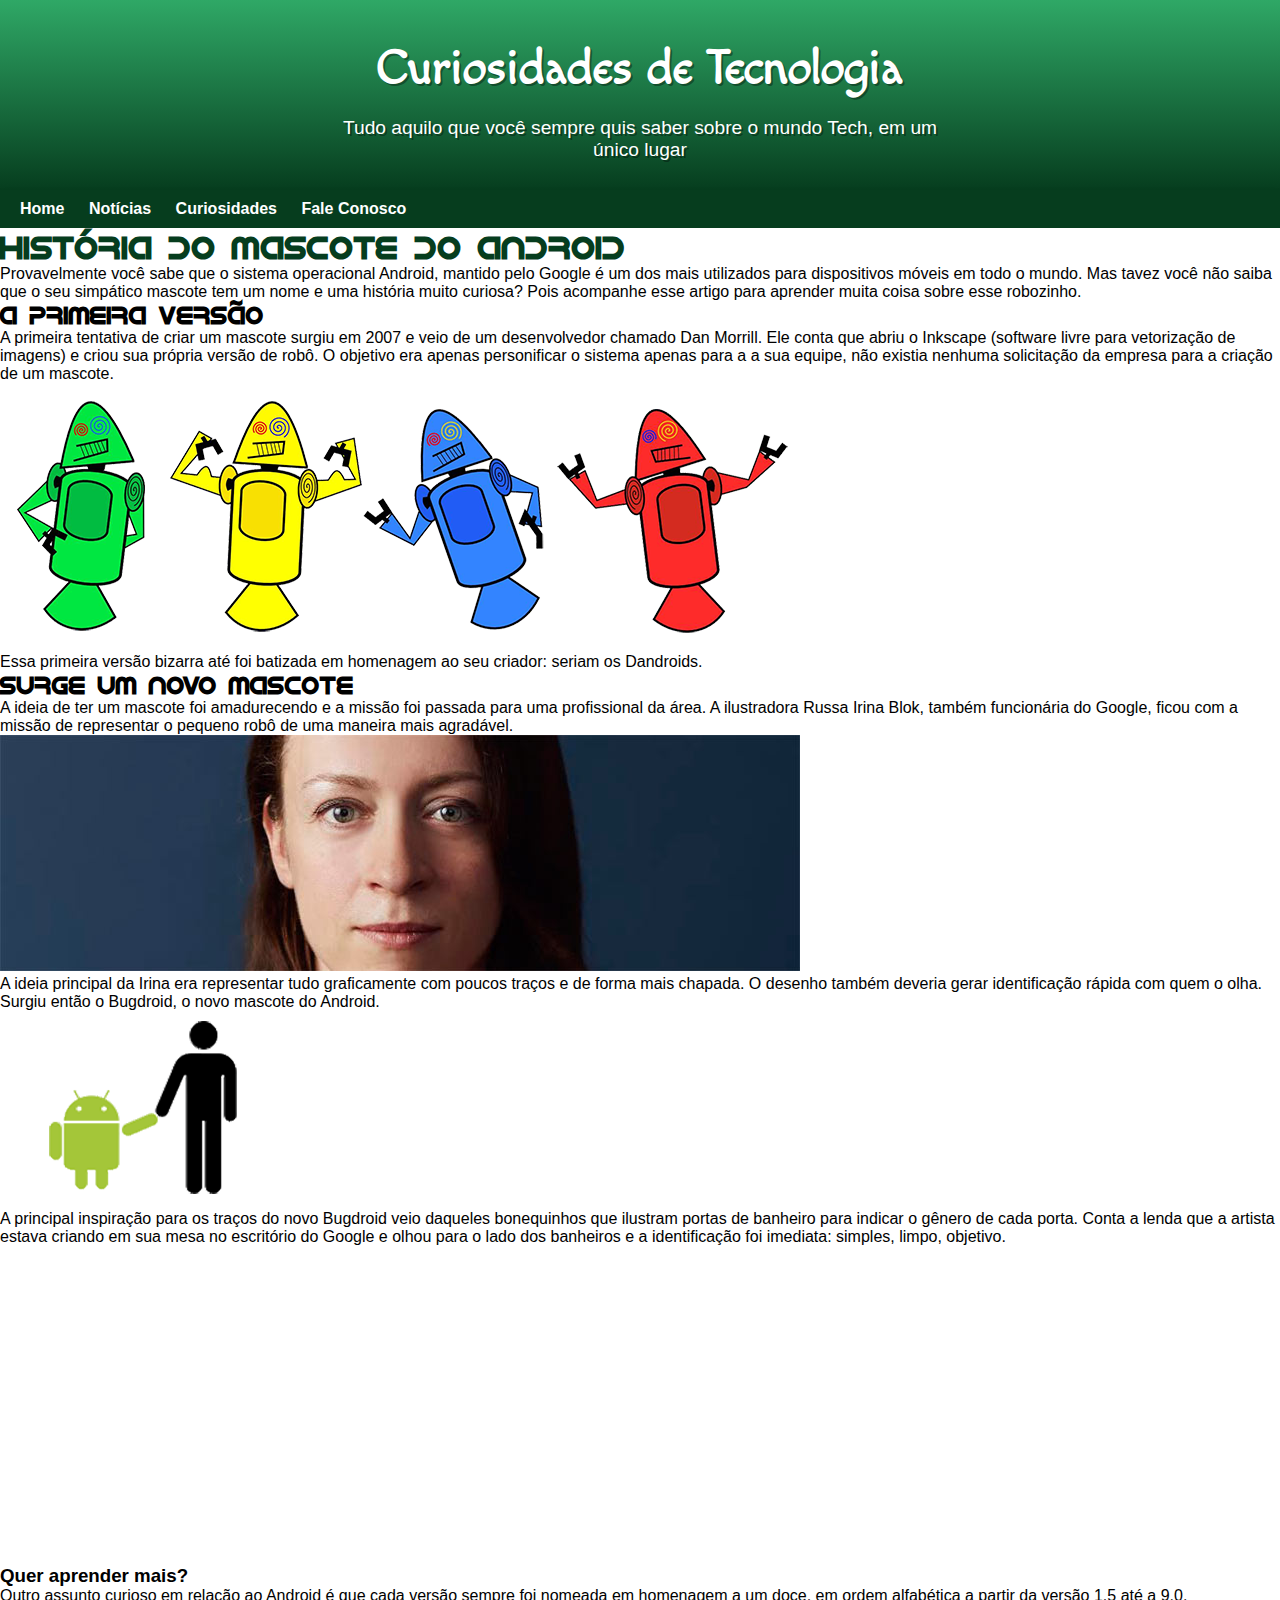
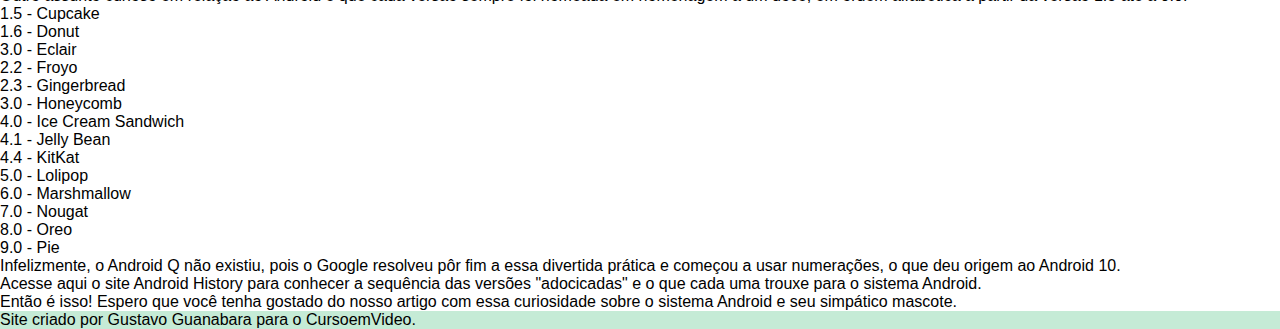
<file: desafio 10 do guanabara/index.html>
<!DOCTYPE html>
<html lang="pt-br">
<head>
    <meta charset="UTF-8">
    <meta http-equiv="X-UA-Compatible" content="IE=edge">
    <meta name="viewport" content="width=device-width, initial-scale=1.0">
    <title>Coisa do Guanabara rs</title>
    <link rel="shortcut icon" href="imagens/favicon.ico" type="image/x-icon">
    <link rel="stylesheet" href="css/style.css">
</head>
<body>
    <header>
        <h1>Curiosidades de Tecnologia</h1>
        <p>Tudo aquilo que você sempre quis saber sobre o mundo Tech, em um único lugar</p>
    </header>
    <nav>
        <a href="#">Home</a>
        <a href="#">Notícias</a>
        <a href="#">Curiosidades</a>
        <a href="#">Fale Conosco</a>
    </nav>
    <main>
        <article>
            <h1>História do Mascote do Android</h1>

            <p>Provavelmente você sabe que o sistema operacional Android, mantido pelo Google é um dos mais utilizados para dispositivos móveis em todo o mundo. Mas tavez você não saiba que o seu simpático mascote tem um nome e uma história muito curiosa? Pois acompanhe esse artigo para aprender muita coisa sobre esse robozinho.
            </p>

            <h2>A primeira versão</h2>

            <p>A primeira tentativa de criar um mascote surgiu em 2007 e veio de um desenvolvedor chamado Dan Morrill. Ele conta que abriu o Inkscape (software livre para vetorização de imagens) e criou sua própria versão de robô. O objetivo era apenas personificar o sistema apenas para a a sua equipe, não existia nenhuma solicitação da empresa para a criação de um mascote.
            </p>

            <img src="imagens/dan-droids.png" alt="foto androids">

            <p>Essa primeira versão bizarra até foi batizada em homenagem ao seu criador: seriam os Dandroids.
            </p>




            <h2>Surge um novo mascote</h2>


            <p>A ideia de ter um mascote foi amadurecendo e a missão foi passada para uma profissional da área. A ilustradora Russa Irina Blok, também funcionária do Google, ficou com a missão de representar o pequeno robô de uma maneira mais agradável.
            </p>




            <img src="imagens/irina-blok.jpg" alt="foto da criadora rs">

            <p>A ideia principal da Irina era representar tudo graficamente com poucos traços e de forma mais chapada. O desenho também deveria gerar identificação rápida com quem o olha. Surgiu então o Bugdroid, o novo mascote do Android.
            </p>

            <img src="imagens/bugdroid.png" alt="android com humaninho rs">




            <p>A principal inspiração para os traços do novo Bugdroid veio daqueles bonequinhos que ilustram portas de banheiro para indicar o gênero de cada porta. Conta a lenda que a artista estava criando em sua mesa no escritório do Google e olhou para o lado dos banheiros e a identificação foi imediata: simples, limpo, objetivo.
            </p>

            <iframe width="560" height="315" src="https://www.youtube.com/embed/l2UDgpLz20M" title="YouTube video player" frameborder="0" allow="accelerometer; autoplay; clipboard-write; encrypted-media; gyroscope; picture-in-picture" allowfullscreen></iframe>
            
            
        <aside>
            <h3>Quer aprender mais?</h3> 

            <p>Outro assunto curioso em relação ao Android é que cada versão sempre foi nomeada em homenagem a um doce, em ordem alfabética a partir da versão 1.5 até a 9.0.
            </p>    


        <ul>       
            <li>1.5 - Cupcake</li>

            <li>1.6 - Donut</li> 

            <li>3.0 - Eclair</li> 

            <li>2.2 - Froyo</li>
            
            <li>2.3 - Gingerbread</li>
            
            <li>3.0 - Honeycomb</li> 

            <li>4.0 - Ice Cream Sandwich</li>
            

            <li>4.1 - Jelly Bean</li>

            <li>4.4 - KitKat</li>

            <li>5.0 - Lolipop</li>

            <li>6.0 - Marshmallow</li>

            <li>7.0 - Nougat</li>

            <li>8.0 - Oreo</li>

            <li>9.0 - Pie</li>

        </ul>     



            <p>Infelizmente, o Android Q não existiu, pois o Google resolveu pôr fim a essa divertida prática e começou a usar numerações, o que deu origem ao Android 10.
            </p>


            <p>Acesse aqui o site Android History para conhecer a sequência das versões "adocicadas" e o que cada uma trouxe para o sistema Android.
            </p>
        </aside>


           <p>
            Então é isso! Espero que você tenha gostado do nosso artigo com essa curiosidade sobre o sistema Android e seu simpático mascote.
           </p>

        </article>
    </main>
    <footer>
        <p>Site criado por Gustavo Guanabara para o CursoemVideo.</p>

    </footer>
    
</body>
</html>
</file>
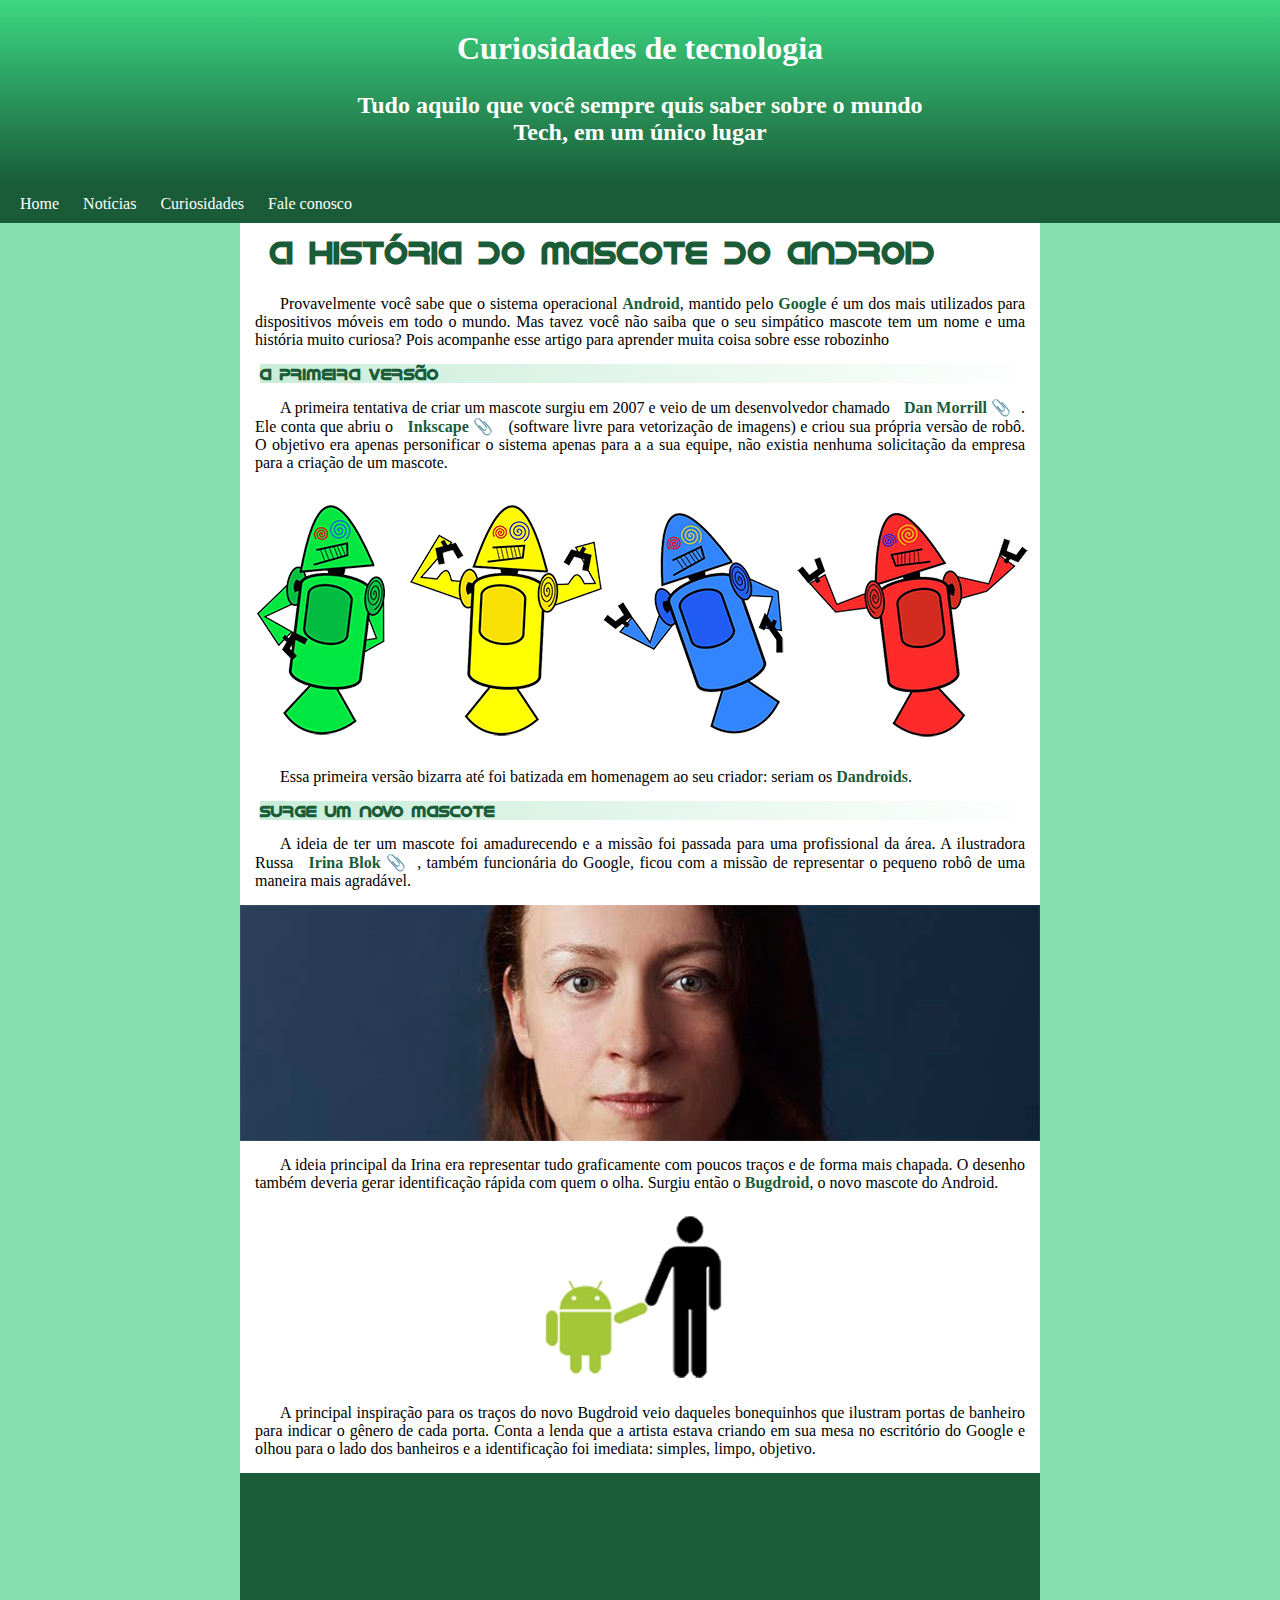
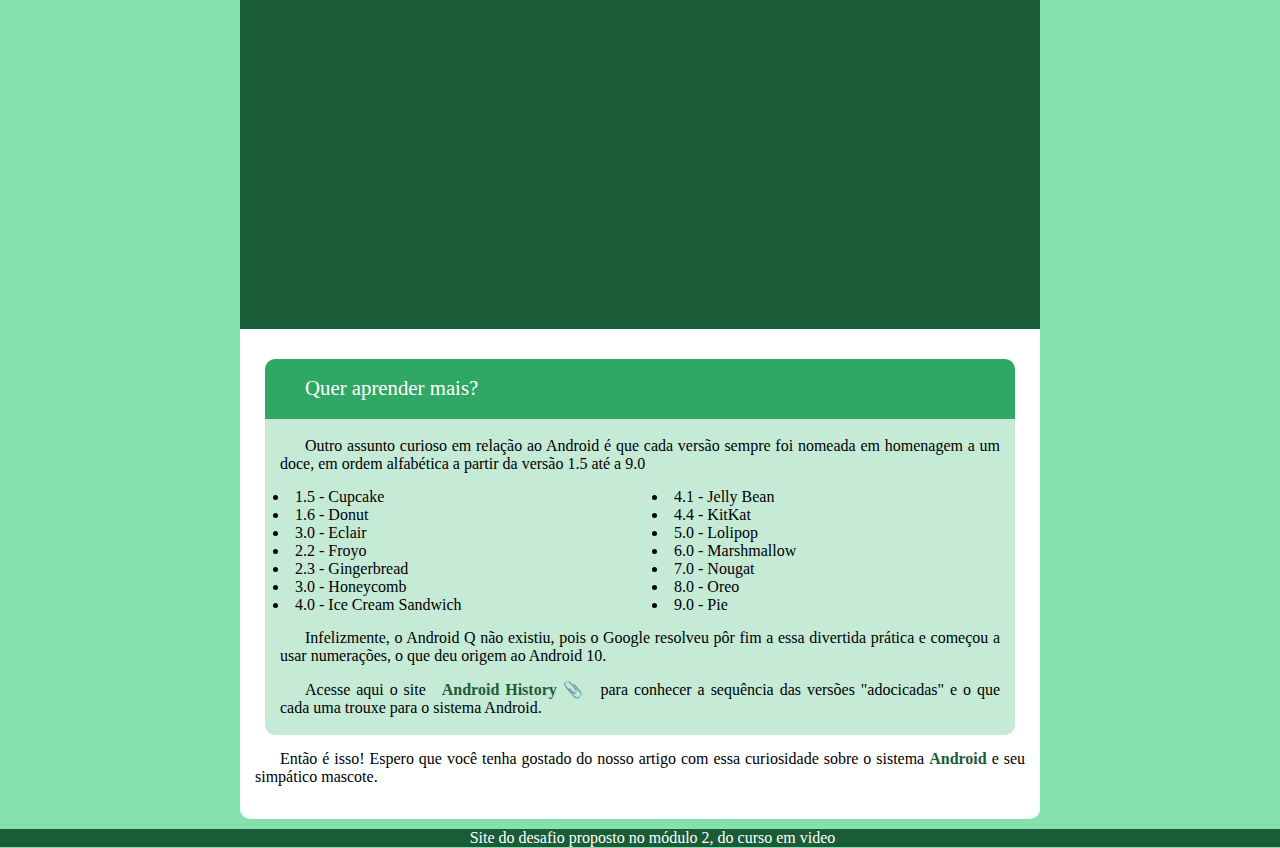
<file: Desafio 10 modulo 2/index.html>
<!DOCTYPE html>
<html lang="pt-br">
<head>
    <meta charset="UTF-8">
    <meta http-equiv="X-UA-Compatible" content="IE=edge">
    <meta name="viewport" content="width=device-width, initial-scale=1.0">
    <title>Teste Android</title>
    <link rel="stylesheet" href="style.css">
    <link rel="shortcut icon" href="imagens/favicon.ico" type="image/x-icon">


</head>
<body>
    <header>               
        <h1>Curiosidades de tecnologia</h1>
        <h2>Tudo aquilo que você sempre quis saber sobre o mundo </h2>
        <h2 class="lol">Tech, em um único lugar</h2>
    </header>    
        <nav> 
         <a href="pagteste.html">Home</a>
         <a href="pagteste.html">Notícias</a>
         <a href="pagteste.html">Curiosidades</a>
         <a href="pagteste.html">Fale conosco</a>
        </nav>

    <!-- strong para dar sentido sematico ao html e deixar a letra em negrito
         picture para dar responsividade ao site, colocando mais de uma imagem, sendo que depois de certo tamanho a imagem original é substituida pela que esta dentro de source.
         no link a da nav, pagina apenas para teste. 
         <html lang="pt-br"> para indicar que o site é em portugues br
         diferente do guanabara na hora de escrever as postagem do main, eu não usei a tag article, porém fica como aprendizagem    
    -->

    <main>
        <h3>A história do mascote do android</h3>
        <p>

            Provavelmente você sabe que o sistema operacional <strong>Android</strong>, mantido pelo <strong>Google</strong> é um dos mais utilizados para dispositivos móveis em todo o mundo. Mas tavez você não saiba que o seu simpático mascote tem um nome e uma história muito curiosa? Pois acompanhe esse artigo para aprender muita coisa sobre esse robozinho</p>
        <h4>A primeira versão</h4>
        <p>

            A primeira tentativa de criar um mascote surgiu em 2007 e veio de um desenvolvedor chamado <a class="linkmain" href="#" target="_blank" rel="external">Dan Morrill</a>. Ele conta que abriu o <a class="linkmain" href="#" target="_blank" rel="external">Inkscape</a> (software livre para vetorização de imagens) e criou sua própria versão de robô. O objetivo era apenas personificar o sistema apenas para a a sua equipe, não existia nenhuma solicitação da empresa para a criação de um mascote.</p>    


        <picture>
            
            <source media="(max-width:550px)" srcset="imagens/dan-droids-pq.png" type="image/png">
            
            

        <img src="imagens/dan-droids.png" alt="imagem 4 androids coloridos">
        </picture>
        <p>

            Essa primeira versão bizarra até foi batizada em homenagem ao seu criador: seriam os <strong>Dandroids</strong>.</p>
        
        <h4>Surge um novo mascote</h4>
        <p>A ideia de ter um mascote foi amadurecendo e a missão foi passada para uma profissional da área. A ilustradora Russa <a class="linkmain" href="#" target="_blank" rel="external">Irina Blok</a>, também funcionária do Google, ficou com a missão de representar o pequeno robô de uma maneira mais agradável.</p> 
        
        <picture>
        <source media="(max-width:550px)" srcset="imagens/irina-blok-pq.jpg" type="image/jpg">
        <img src="imagens/irina-blok.jpg" alt="foto da criadora">
        </picture>

       <p>

        A ideia principal da Irina era representar tudo graficamente com poucos traços e de forma mais chapada. O desenho também deveria gerar identificação rápida com quem o olha. Surgiu então o <strong>Bugdroid</strong>, o novo mascote do Android.</p>

        <img class="androidman" src="imagens/bugdroid.png" alt="android junto com hum humano">

        <p>
            A principal inspiração para os traços do novo Bugdroid veio daqueles bonequinhos que ilustram portas de banheiro para indicar o gênero de cada porta. Conta a lenda que a artista estava criando em sua mesa no escritório do Google e olhou para o lado dos banheiros e a identificação foi imediata: simples, limpo, objetivo.</p>

        <div class="videors">    
            <iframe width="560" height="315" src="https://www.youtube.com/embed/l2UDgpLz20M" title="YouTube video player" frameborder="0" allow="accelerometer; autoplay; clipboard-write; encrypted-media; gyroscope; picture-in-picture" allowfullscreen></iframe> 
        </div>       
                
            
        <div class="boxfim">
            <p>Quer aprender mais?</p>
        </div>
        <div class="boxdown">
            <p>
                Outro assunto curioso em relação ao Android é que cada versão sempre foi nomeada em homenagem a um doce, em ordem alfabética a partir da versão 1.5 até a 9.0</p>
         
                
            <ul>
                <li>1.5 - Cupcake</li>
                <li>1.6 - Donut</li>
                <li>3.0 - Eclair</li>
                <li>2.2 - Froyo</li>
                <li>2.3 - Gingerbread</li>
                <li>3.0 - Honeycomb</li>
                <li>4.0 - Ice Cream Sandwich</li>
                <li>4.1 - Jelly Bean</li>
                <li>4.4 - KitKat</li>
                <li>5.0 - Lolipop</li>
                <li>6.0 - Marshmallow</li>
                <li>7.0 - Nougat</li>
                <li>8.0 - Oreo</li>
                <li>9.0 - Pie</li>
            </ul>
            
            <p>Infelizmente, o Android Q não existiu, pois o Google resolveu pôr fim a essa divertida prática e começou a usar numerações, o que deu origem ao Android 10.
            </p>

            <p>
                Acesse aqui o site <a class="linkmain" href="#" target="_blank" rel="external">Android History</a> para conhecer a sequência das versões "adocicadas" e o que cada uma trouxe para o sistema Android.</p>

        </div>
        
        <p>

            Então é isso! Espero que você tenha gostado do nosso artigo com essa curiosidade sobre o sistema <strong>Android</strong> e seu simpático mascote.
            </p>
            <br>
        
            
    </main>

    <footer>
        <p>Site do desafio proposto no módulo 2, do curso em video</p>

    </footer>


    
</body>
</html>
</file>
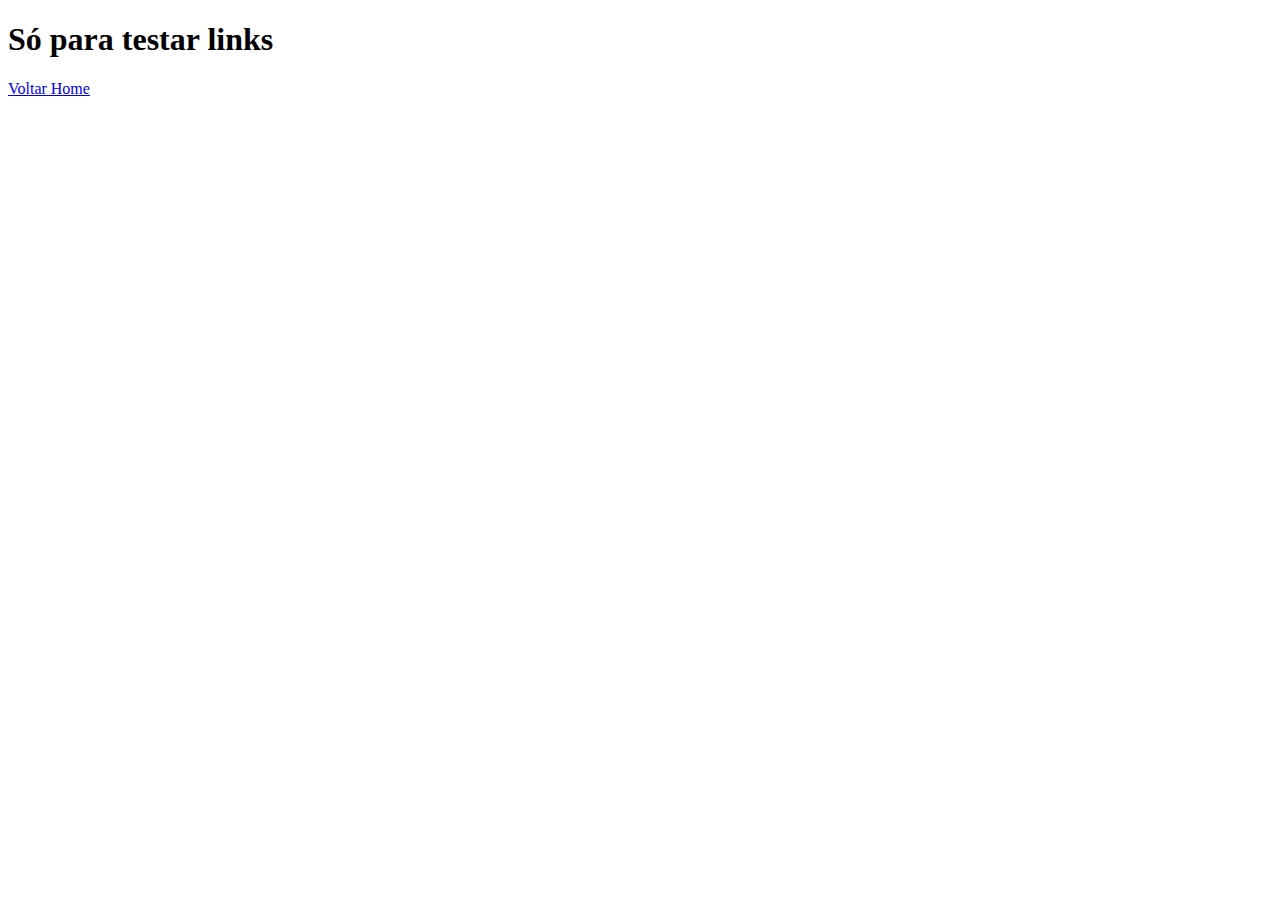
<file: Desafio 10 modulo 2/pagteste.html>
<!DOCTYPE html>
<html lang="pt-br">
<head>
    <meta charset="UTF-8">
    <meta http-equiv="X-UA-Compatible" content="IE=edge">
    <meta name="viewport" content="width=device-width, initial-scale=1.0">
    <title>Pagina 2 teste</title>
</head>
<body>
    <h1>Só para testar links</h1>
    <a href="index.html">Voltar Home</a>
</body>
</html>
</file>
<file: desafio 10 do guanabara/css/style.css>
@charset "utf-8";

@import url('https://fonts.googleapis.com/css2?family=Macondo&display=swap');

@font-face {
    font-family: 'android';
    src: url(../fontes/idroid.otf) format('opentype');
    font-weight: normal;
}

:root {
    --cor0: #c5ebd6;
    --cor1: #83e1ad;
    --cor2: #3ddc84;
    --cor3: #2fa866;
    --cor4: #1a5c37;
    --cor5: #063d1e;

    --font-padrao: Arial, verdana, helvetica, sans-serif;
    --font-destaque: 'Macondo', cursive;
    --font-android: 'android', cursive;

}

* {
    margin: 0px;
    padding: 0px;
}

body {
    background-color: var(--cor0);
    font-family: var(--font-padrao);
}

header {
    background-image: linear-gradient(to bottom, var(--cor3), var(--cor5));
    min-height: 150px;
    text-align: center;
    padding-top: 40px;
}

header > h1 {
    color: white;
    font-family: var(--font-destaque);
    margin-bottom: 20px;
    font-size: 3em;
    margin-bottom: 20px;
    text-shadow: 2px 2px 0px rgba(0, 0, 0, 0.37);
}

header p {
    font-family: var(--font-padrao);
    font-size: 1.2em;
    color: white;
    max-width: 600px;
    padding-right: 10px;
    padding-left: 10px;
    margin: auto;
    text-shadow: 2px 2px 0px rgba(0, 0, 0, 0.37);

}

nav {
    background-color: var(--cor5);
    padding: 10px;
    box-shadow: 0px 7px 9px rgba(0, 0, 0, 0.219);
}

nav > a {
    color: white;
    padding: 10px;
    text-decoration: none;
    font-weight: bolder;
    transition-duration: 0.4s;
}

nav > a:hover {
    background-color: var(--cor3);
    color: var(--cor5);
}

main {
    background-color: white;
}

main h1 {
    color: var(--cor5);
    font-family: var(--font-android);
}

main h2 {
    font-family: var(--font-android);
}
</file>
<file: Desafio 10 modulo 2/style.css>
@charset "UTF-8";

/* utf-8 para aceitar pontuaçoes */

/* esse * aqui no começo é para zerar todas as configurações dos navegadores.*/

* {
    padding: 0;
    margin: 0;
}

/* Importando uma fonte do google fonts */

@import url('https://fonts.googleapis.com/css2?family=Macondo&display=swap');

/* Importando uma fonte do computador*/

@font-face {
    font-family: 'guanabarafont';
    src: url(fontes/idroid.otf);
    
    
}

/* Poderia ter usado root para as cores, porém fui aprender mais afundo sobre
o assunto depois que fiz o desafio, eu precisei aprender a resposividade do video, assistindo o Guanabara fazendo, pois não sabia como fazer ainda. */

/* cor para degrade do header #3cd782 e #1a5c38
   cor para laterais main #84e1ad
   cor para degrade nos h2 #c9edd9
   cor para box final #2fa866
   cor para parte de baixo do box final #c5ebd6

*/

nav {
    
    padding: 10px;
    text-align: left;
    background-color: #1a5c38;
    
    
}

/* hover é para o mouse passar em cima e ter uma animação transition-duration é o tempo da animação, border radius para ter uma borda e nao ficar quadradão*/
nav > a:hover {
    background-color: #a8f8cc;
    color: #11472a;
    transition-duration: 0.5s;
    border-radius: 8%;
    

}

a {
    text-decoration: none; 
    color: white;
    padding: 10px;
    
    
}
/* background image: linar gradiente é para fazer um degrade com as cores.*/
header {
    background-image: linear-gradient(to top, #1a5c38,#3cd782);
    height: 185px;
}

h1 {
    text-align: center;
    padding-top: 30px;
    color: white;
    font-family: 'Macondo', cursive; 
}

h2 {
    text-align: center;
    padding-top: 25px;
    color: white;
}

.lol {
    padding-top: 0.1px;
    margin-top: 0.1px;
}

body {
    background-color: #84e1ad;
}

main {
    background-color: white;
    min-width: 300px;
    max-width: 800px;
    margin: auto;
    border-radius: 0px 0px 10px 10px;
}

h3 {
    font-family: 'guanabarafont';     
    font-size: 2em;
    color: #1a5c38;
    padding: 10px 30px;
}

h4 {
    font-family: 'guanabarafont';
    background-image: linear-gradient(to right, #c9edd9, white);
    margin-left: 20px;
    color: #1a5c38;

}

p {
    text-indent: 25px;
    text-align: justify;
    margin: 15px 15px 15px 15px;
}

strong {
    color: #1a5c38;
    font-weight: 900;
}

.linkmain {
    color: #1a5c38;
    font-weight: 700;
}

/* ::after é para toda vez que ter essa classe vai parecer esse simbolo depois, automaticamente */

.linkmain::after {
    content: ' 📎';
}

img {
    width: 100%;
    display: block;
    margin-left: auto;
    margin-right: auto;
}

.androidman {
    max-width: 280px;
}

/* Responsividade dos videos, esse position é o essencial tem que ter na div e no iframe que vem ja no codigo do youtube, assim como todas as configuração do videors > iframe */
.videors {
    background-color: #1a5c38;
    margin-bottom: 30px;
    padding-left: 20px;
    padding-bottom: 57%;
    position: relative;
}

.videors > iframe {
    position: absolute;
    top: 5%;
    left: 5%;
    width: 90%;
    height: 90%;
}

/* No caso aqui eu fiz DOIS box na caixa do aprender mais, o que não deu para fazer uma sombra no box, porém pela imagem que segui, eu não tinha visualizado essa sombra, então não era um dos meus objetivos para fazer o desafio. No caso ele usa uma box só, e o que esta no aprender mais ele utiliza ex: -20px para background color, ficar do mesmo tamanho da div inteira */

.boxfim {
    margin: auto;
    max-width: 750px;    
    background-color: #2fa866;
    border-radius: 10px 10px 0px 0px;
    color: white;
    padding-bottom: 4px;
    padding-top: 2px;
    font-size: 1.3em;
    
        
}

.boxdown {
    margin: auto;
    max-width: 750px;
    background-color: #c5ebd6;
    border-radius: 0px 0px 10px 10px;
    padding-bottom: 3px;
    padding-top: 3px;
    
}

/* list-stylke-position: inside; para as bolinhas da lista fica dentro da div, e não alocada para fora, */

ul {
   list-style-position: inside;
   columns: 2;
   margin-left: 8px;

}

footer {
    background-color: #1a5c38;
    margin-top: 10px;
    margin-bottom: 0;
}

footer > p {
    
    margin-top: 1px;
    margin-bottom: 1px;  
    color: white;
    text-align: center;
    

}
</file>
